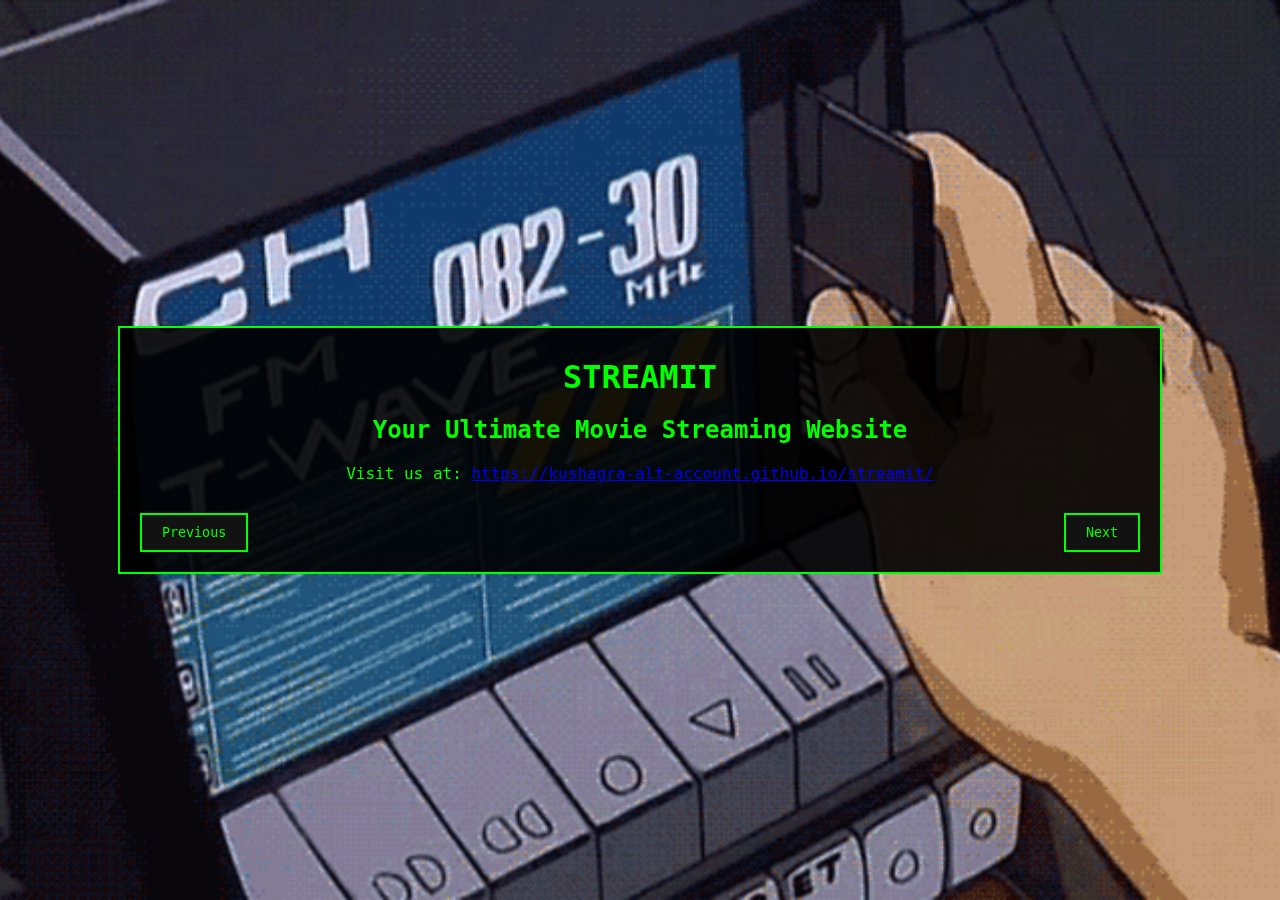
<file: presentation.html>
<!DOCTYPE html>
<html lang="en">
<head>
    <meta charset="UTF-8">
    <meta name="viewport" content="width=device-width, initial-scale=1.0">
    <title>STREAMIT Presentation</title>
    <style>
        /* General Body Styles */
        body {
            font-family: 'VT323', monospace;
            background-color: #121212;
            color: #00ff00;
            margin: 0;
            padding: 0;
            display: flex;
            justify-content: center;
            align-items: center;
            height: 100vh;
        }

        .presentation {
            width: 80%;
            max-width: 1000px;
            background-color: rgba(0, 0, 0, 0.9);
            border: 2px solid #00ff00;
            padding: 20px;
            position: relative;
        }

        #gif-background {
            position: fixed;
            top: 0;
            left: 0;
            width: 100%;
            height: 100%;
            background-position: center;
            background-repeat: no-repeat;
            background-size: cover;
            z-index: -1;
        }

        .slide {
            display: none;
            flex-direction: column;
            align-items: center;
            justify-content: center;
        }

        .slide.active {
            display: flex;
        }

        .slide h1, .slide h2, .slide p {
            margin: 10px 0;
        }

        .navigation {
            display: flex;
            justify-content: space-between;
            margin-top: 20px;
        }

        .navigation button {
            background-color: #121212;
            color: #00ff00;
            border: 2px solid #00ff00;
            padding: 10px 20px;
            cursor: pointer;
            font-family: 'VT323', monospace;
        }

        pre {
            background-color: #111;
            padding: 10px;
            border: 1px solid #00ff00;
            overflow: auto;
            width: 100%;
            max-width: 800px;
            white-space: pre-wrap;
            word-wrap: break-word;
        }

        code {
            color: #00ff00;
        }
    </style>
</head>
<body>
    <div id="gif-background"></div>

    <div class="presentation">
        <!-- Slide 1: Introduction -->
        <div class="slide active" id="slide-1">
            <h1>STREAMIT</h1>
            <h2>Your Ultimate Movie Streaming Website</h2>
            <p>Visit us at: <a href="https://kushagra-alt-account.github.io/streamit/" target="_blank">https://kushagra-alt-account.github.io/streamit/</a></p>
        </div>
        <!-- Slide 2: Overview -->
        <div class="slide" id="slide-2">
            <h2>Overview</h2>
            <p>STREAMIT is a modern web application designed to search and stream movies. It integrates various web technologies to create a dynamic and engaging user experience.</p>
        </div>
        <!-- Slide 3: Project Structure -->
        <div class="slide" id="slide-3">
            <h2>Project Structure</h2>
            <p>STREAMIT is structured using HTML for the layout, CSS for styling, and JavaScript for functionality. This separation of concerns ensures a clean and maintainable codebase.</p>
        </div>
        <!-- Slide 4: HTML Elements -->
        <div class="slide" id="slide-4">
            <h2>HTML Elements</h2>
            <p>The core HTML elements include a search box for movie queries, a container to display movie results, and an iframe for streaming videos.</p>
        </div>
        <!-- Slide 5: CSS Styling -->
        <div class="slide" id="slide-5">
            <h2>CSS Styling</h2>
            <p>The CSS styling follows a retro theme with neon green text on a black background. Key elements are styled with flexbox to ensure a responsive layout.</p>
        </div>
        <!-- Slide 6: JavaScript Integration -->
        <div class="slide" id="slide-6">
            <h2>JavaScript Integration</h2>
            <p>JavaScript is used to add interactivity. It includes event listeners for user actions, fetch requests to retrieve movie data from an API, and dynamic DOM manipulation to display results.</p>
        </div>
        <!-- Slide 7: API Interaction -->
        <div class="slide" id="slide-7">
            <h2>API Interaction</h2>
            <p>STREAMIT uses The Movie Database (TMDb) API to search for movies and TV shows. The fetched data is then processed and displayed on the website.</p>
            <pre><code>
// TMDb API key and URL
const API_KEY = 'e6cd252a87b876cd536ccfd719f4483f';
const API_URL = 'https://api.themoviedb.org/3/search/multi?api_key=' + API_KEY + '&query=';

// Fetch movies function
function fetchMovies(url) {
    fetch(url)
        .then(response => response.json())
        .then(data => {
            displayMovies(data.results);
        })
        .catch(error => {
            console.error('Error fetching data:', error);
        });
}

// API call example
fetchMovies(API_URL + 'Avengers');
            </code></pre>
        </div>
        <!-- Slide 8: Dynamic Content -->
        <div class="slide" id="slide-8">
            <h2>Dynamic Content</h2>
            <p>JavaScript dynamically creates movie items with details fetched from the API. Users can click on a movie to watch its trailer or more information directly on the site.</p>
        </div>
        <!-- Slide 9: Responsive Design -->
        <div class="slide" id="slide-9">
            <h2>Responsive Design</h2>
            <p>The site is fully responsive, adapting to different screen sizes and devices. This ensures a seamless experience whether users are on a desktop, tablet, or mobile phone.</p>
        </div>
        <!-- Slide 10: Video Provider -->
        <div class="slide" id="slide-10">
            <h2>Video Provider</h2>
            <p>STREAMIT uses a custom video streaming service provided by Streamfr, hosted on Render. This allows seamless integration and playback of video content directly within the application.</p>
            <pre><code>
// Video player setup
function playMovie(movie) {
    var movieId = movie.id;
    var url = `https://streamfr.onrender.com/api/player/${movieId}`;
    videoPlayer.src = url;
    videoContainer.style.display = 'flex';
}
            </code></pre>
        </div>
        <!-- Slide 11: Conclusion -->
        <div class="slide" id="slide-11">
            <h2>Conclusion</h2>
            <p>STREAMIT showcases the integration of various web technologies to create a seamless and engaging movie streaming experience. Thank you for your attention!</p>
        </div>
        <!-- Slide 12: Team Members -->
        <div class="slide" id="slide-12">
            <h2>Team Members</h2>
            <ul>
                <li>Kushagra (SAP ID:590014177)</li>
                <li>Arpit (SAP ID:590012087)</li>
                <li>Apekshit (SAP ID:590015631)</li>
                <li>Karan (SAP ID:590015316)</li>
            </ul>
        </div>

        <div class="navigation">
            <button id="prev-slide">Previous</button>
            <button id="next-slide">Next</button>
          </div>
        </div>
    
        <script>
            const gifLinks = [
                "./gif/1152147517169814440.gif",
                "./gif/1152147517169814442.gif",
                "./gif/1152147517169814445.gif",
                "./gif/1152147517169814449.gif",
                "./gif/1152147517169814451.gif",
                "./gif/1152147517169814454.gif",
                "./gif/1152147517169814456.gif",
                "./gif/1152147517169814458.gif",
                "./gif/1152147517169814459.gif",
                "./gif/1152147517169814460.gif",
                "./gif/1152147517169814461.gif",
                "./gif/1152147517169814462.gif",
                "./gif/1152147517169814467.gif",
                "./gif/1152147517169814469.gif",
                "./gif/1152147517169814471.gif",
                "./gif/1152147517169814473.gif",
                "./gif/1152147517169814474.gif",
                "./gif/1152147517169814477.gif",
                "./gif/1152147517169814482.gif",
                "./gif/1152147517169814487.gif",
                "./gif/1152147517169814489.gif",
                "./gif/1152147517169814491.gif",
                "./gif/1152147517169814493.gif",
                "./gif/1152147517169814505.gif",
                "./gif/1152147517169814508.gif",
                "./gif/1152147517169814510.gif",
                "./gif/1152147517169814511.gif",
                "./gif/1152147517169814513.gif",
                "./gif/1152147517169814516.gif",
                "./gif/1152147517169814520.gif",
                "./gif/1152147517169814522.gif",
                "./gif/1152147517169814529.gif",
                "./gif/1152147517169814533.gif",
                "./gif/1152147517169814535.gif",
                "./gif/1152147517169814541.gif",
                "./gif/1152147517169814543.gif",
                "./gif/1152147517169814544.gif",
                "./gif/1152147517169814548.gif",
                "./gif/1152147517169814550.gif",
                "./gif/1152147517169814552.gif",
                "./gif/1152147517169814896.gif",
                "./gif/1152147517169814898.gif",
                "./gif/1152147517169814899.gif",
                "./gif/1152839429392847293.gif"
            ];
    
            function setRandomGif() {
                var randomGif = gifLinks[Math.floor(Math.random() * gifLinks.length)];
                var gifBackground = document.getElementById('gif-background');
                gifBackground.style.backgroundImage = `url(${randomGif})`;
            }
    
            window.onload = function () {
                setRandomGif();
            };
    
            let currentSlide = 1;
            const totalSlides = 12;
    
            document.getElementById('next-slide').addEventListener('click', () => {
                changeSlide(1);
                setRandomGif();
            });
    
            document.getElementById('prev-slide').addEventListener('click', () => {
                changeSlide(-1);
            });
    
            function changeSlide(direction) {
                document.getElementById(`slide-${currentSlide}`).classList.remove('active');
                currentSlide = (currentSlide + direction + totalSlides - 1) % totalSlides + 1;
                document.getElementById(`slide-${currentSlide}`).classList.add('active');
            }
        </script>
    </body>
    </html>
</file>
